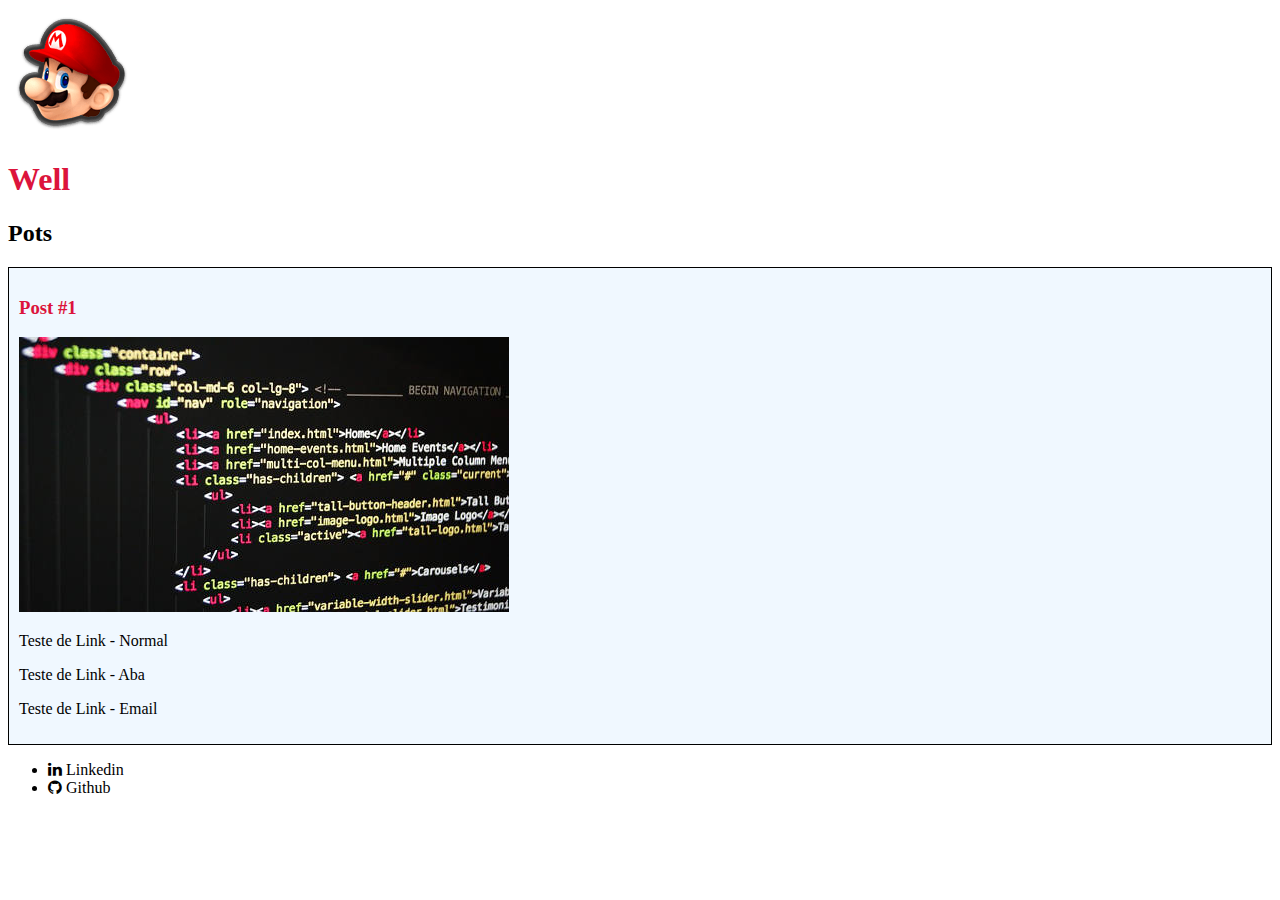
<file: 2º - HTML5 e CSS3/index.html>
<!DOCTYPE html>
<html>
    <head>
        <meta>
        <link rel="stylesheet" href="https://cdnjs.cloudflare.com/ajax/libs/font-awesome/4.7.0/css/font-awesome.min.css">
        <link rel="stylesheet" href="css/style.css">
        <title> Primeira Tela!</title>
    </head>
    <body>
        <header>
            <img src="img/mario.png" alt="Imagem do mario">
            <h1 id="title">Well</h1>
        </header>   
        <section>
            <header>
                <h2>Pots</h2>
            </header>
            <article>
                <header class="post1">
                    <h3 id="post_title">Post #1</h3>
                    <img src="img/codigo.jpg" alt="Imagem de código fonte">
                    <p> <a href="https://github.com/Well-SN/HTML5-e-CSS3---Dio">Teste de Link - Normal</a></p>
                    <p> <a href="https://github.com/Well-SN/HTML5-e-CSS3---Dio" target="_blank"> Teste de Link - Aba</a></p>
                    <p> <a href="mailto:wellingtonwsn2015@gmail.com"> Teste de Link - Email </a></p>
                </header>
            </article>
        </section>
        <footer>
            <ul>
                <li>
                    <a href="https://www.linkedin.com/in/wellington-nascimento-40930b164/" target="_blnk"><i class="fa fa-linkedin" aria-hidden="true"> Linkedin</i></a>
                </li>
                <li>
                    <a href="https://github.com/Well-SN" target="_blank"><i class="fa fa-github" aria-hidden="true"></i> Github</i></a>
                </li>
            </ul>
        </footer>
    </body>
</html>

<!--
    quinta-feira, 24 de março de 2022
13:00

	• <section>
		○ Representa uma seção genérica de conteúdo quando não houver um elemento mais específico para isso.
		
	• <header>
		○ É o cabeçalho da página ou de uma seção da página e normalmente contém logotipos, menus, campos de busca.
		
	• <article>
		○ Representa um conteúdo independente e de maior relevância dentro de uma página, como um post de blog, uma notícia em uma barra lateral ou um bloco de comentários. Um article pode conter outros elementos, como header, cabeçalhos, parágrafos e imagens.
		
	• <aside>
		○ É uma seção que engloba conteúdos relacionados ao conteúdo principal, como artigos relacionados, biografia do autor e publicidade. Normalmente são representadas como barras laterais.
		
	• <footer>
Esse elemento representa o rodapé do conteúdo ou de parte dele, pois ele é aceito dentro de vários elementos, como article e section e até do body. Exemplos de conteúdo de um <footer> são informações de autor e links relacionados.
-->
</file>
<file: 2º - HTML5 e CSS3/css/style.css>
a{
    text-decoration: none;
    color: black;
}
#title, #post_title{
    color:crimson;
}

.post1{
    background-color:aliceblue;
    padding: 10px;
    border: 1px solid;
}
</file>
